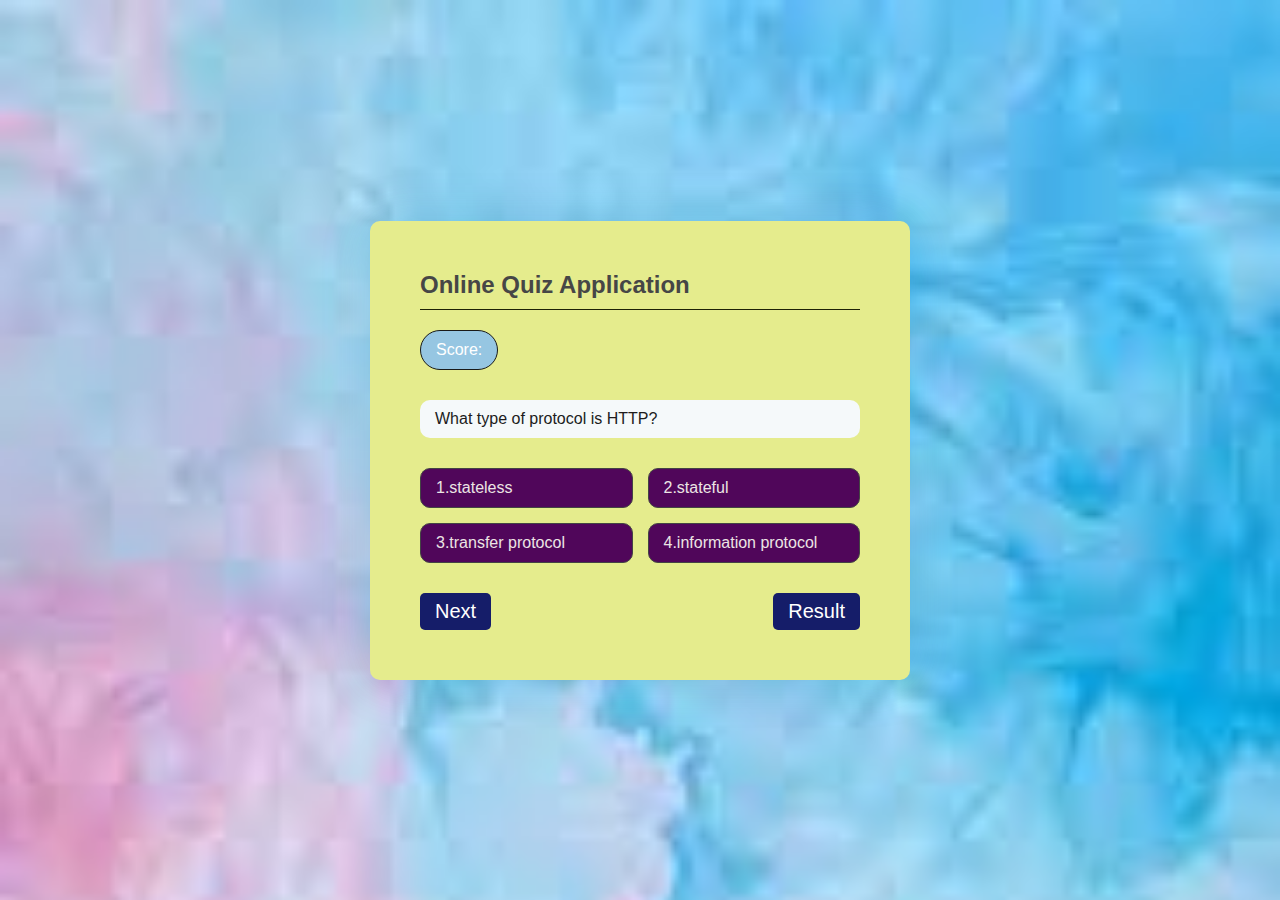
<file: questions.html>
<!DOCTYPE html>
<html lang="en">

<head>
    <meta charset="UTF-8">
    <meta name="viewport" content="width=device-width, initial-scale=1.0">
    <title>Quiz Test</title>
    <link rel="stylesheet" href="style.css" />
</head>

<body>
    <div class="box" id="questionScreen">
        <div class="title">
            Online Quiz Application
        </div>
        <div class="header">
            <div class="scoreBox" style="color:white; background-color: rgb(150, 198, 226);">Score: <span></span> </div>
        </div>

        <div class="questionBox">
            
        </div>
        <div class="optionBox" >
            <span onclick="checkAnswer(this)" data-opt="1"></span>
            <span onclick="checkAnswer(this)" data-opt="2"></span>
            <span onclick="checkAnswer(this)" data-opt="3"></span>
            <span onclick="checkAnswer(this)" data-opt="4"></span>
        </div>
        <div class="footer">
            <button onclick="showNext()">
                Next
            </button>
            <button onclick="showResult(1)">
                 Result
            </button>
        </div>
    </div>
    <div class="box" id="resultScreen" style="display: none;">
        <div class="title">
            Online Quiz Result
        </div>
        <div class="resultBox">
            <label>Questions : </label>
            <span id="titalQuestions">5</span>
            <label>Attempted : </label>
            <span id="attemptQuestion">0</span>
            <label>Correct : </label>
            <span id="correctAnswers">0</span>
            <label>Wrong : </label>
            <span id="wrongAnswers">0</span>

        </div>
        <div class="buttonBox">
            <a href="index.html">Start Again</a>
            <a href="review.html">Review Solutions</a>
        </div>
    </div>




</body>
<script src="js/jquery-3.5.1.min.js"></script>
<script src="js/quiz.js"></script>
<script src="js/script.js"></script>

</html>
</file>
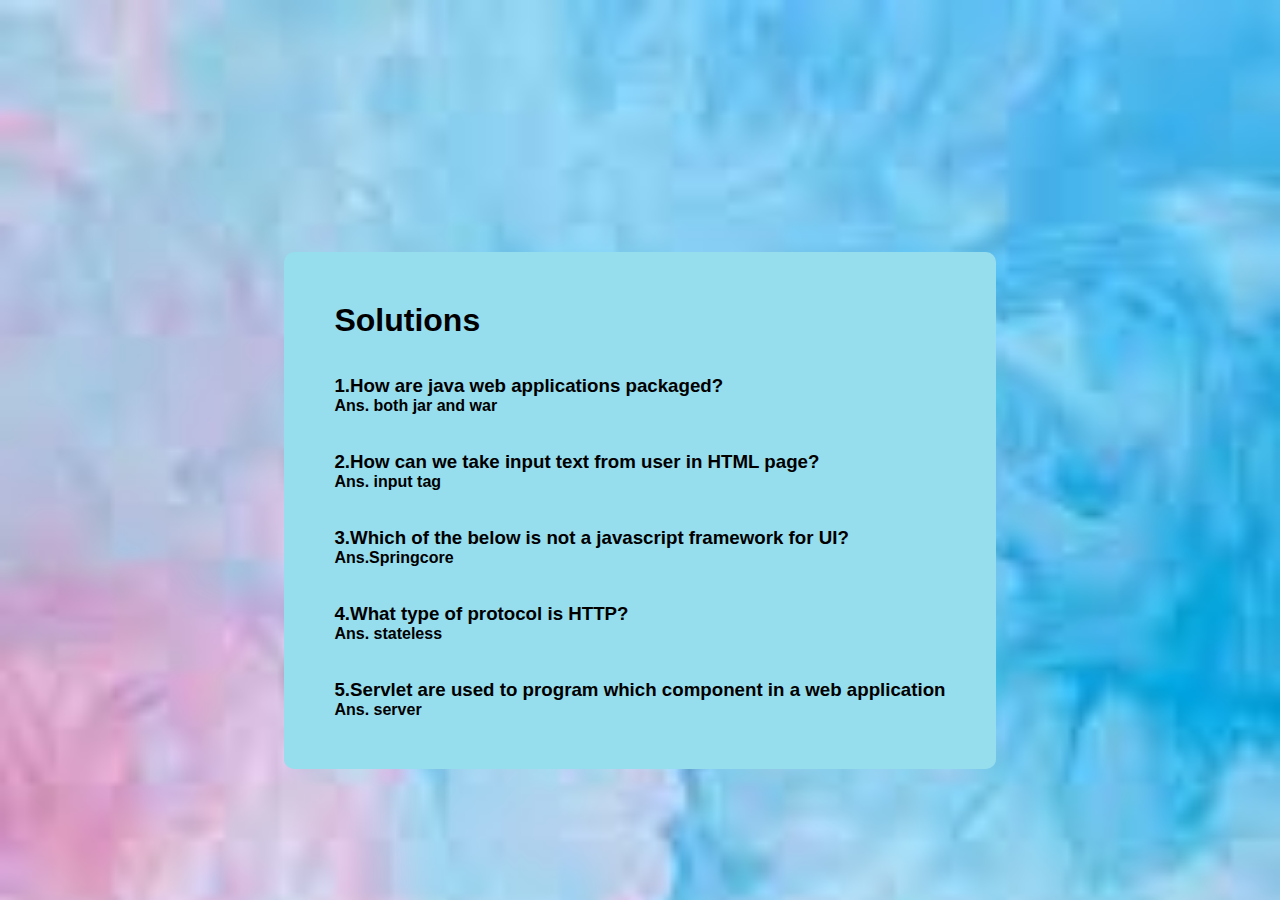
<file: review.html>
<!DOCTYPE html>
<html lang="en">
<head>
    <meta charset="UTF-8">
    <meta name="viewport" content="width=device-width, initial-scale=1.0">
    <title>Review Solutions</title>
    <link rel="stylesheet" href="style.css"/>
</head>
<body>
    <div class="container1">
        <h1><b>Solutions</b></h1>
        <br/>
        <br/>
        <h3>1.How are java web applications packaged?</h3>
        <h4>Ans. both jar and war</h4>
        <br/>
        <br/>

        <h3>2.How can we take input text from user in HTML page?</h3>
        <h4>Ans. input tag</h4>
        <br/>
        <br/>

        <h3>3.Which of the below is not a javascript framework for UI?</h3>
        <h4>Ans.Springcore</h4>
        <br/>
        <br/>

        <h3>4.What type of protocol is HTTP?</h3>
        <h4>Ans. stateless</h4>
        <br/>
        <br/>

        <h3>5.Servlet are used to program which component in a web application</h3>
        <h4>Ans. server</h4>
    </div>
</body>
</html>
</file>
<file: style.css>
@import url("https://fonts.googleapis.com/css2?family=Open+Sans:wght@300&display=swap"); 

*{
    margin: 0;
    padding:0;
    box-sizing: border-box;
}

body {
    font-family: 'sans-serif', sans-serif;
    background-image: url("[data-uri]");
    background-size: cover;
    display: flex;
    justify-content: center;
    align-items: center;
    min-height: 100vh;
}
.container{
    width: 800px;
    background-color: rgb(132, 100, 214);
    box-shadow:0 0 50px 0 rgba(219, 223, 20, 0.2);
    min-height: 180px;
    padding:50px 50px ;
    border-radius: 8px;
    display:flex;
}
.leftSide,
.rightSide{
    width: 80%;
}
.leftSide img{
    height:300px;
    width:300px;
}
.rightSide h1{
    color:#eee1e1;
    font-size: 30px;
}
.rightSide h2{
    color: rgb(39, 3, 3) ;
    margin:20px auto 10px;
    font-size:25px;
}
.rightSide ul{
    color: #444 ;
    font-size:20px;
    margin-top:700;
    list-style-type: circle;
    list-style-position: inside;
    
}
.rightSide ul li{
    margin-top: 5px;
}
.rightSide a{
    background-color: #dbd9d9;
    border-radius: 100px;
    color:rgb(5, 20, 26);
    font-weight:600;
    width:100%;
    display:inline-block;
    text-align: center;
    padding:15px 0;
    margin-top:25px;
    text-decoration: none;
    outline:none;

}
.box{
    background-color:rgb(229, 236, 141);
    border-radius: 10px;
    box-shadow:0 0 50px 0 rgba(6, 120, 165, 0.2);
    min-height: 350px;
    width:540px;
    padding:50px;
}
.title{
    border-bottom: 1px solid #1a1d03fa;
    color:#464646;
    padding-bottom:10px;
    margin-bottom:20px;
    font-weight:600;
    font-size:24px;
}

.optionBox span{
    background-color:rgb(80, 6, 90);
    border-radius: 10px;
    color:rgb(236, 228, 228);
    border:1px solid,#444;
    padding:10px 15px;
    

}
.header{
    margin-bottom: 30px;
    display:flex;
    justify-content:space-between ;
}
.scoreBox{
    border-radius: 100px;
    padding:10px 15px;
    border:1px solid rgb(25, 26, 24);
    color:rgb(8, 29, 87);
}
.questionBox{
    background-color: rgb(245, 249, 250);
    color:rgb(32, 28, 28);
    border-radius: 10px;
    padding:10px 15px;
}
.optionBox{
    display: grid;
    grid-template-columns: 1fr 1fr;
    margin: 30px 0;
    grid-gap:15px;
}
.footer{
    display: flex;
    justify-content: space-between;
}
.footer button{
    background-color: #151d69;
    border-radius: 5px;
    padding:7px 15px;
    color:#fff;
    border:0;
    outline:none;
    font-size: 20px;
}
.resultBox{
    margin-bottom: 30px;
    display: grid;
    grid-template-columns: 1fr 1fr;
    grid-row-gap:15px;
    font-size:20px
}
.resultBox *:nth-child(odd){
    text-align:right;
}
.resultBox span{
    font-weight: 600;
}
.buttonBox{
    border-top:1px solid #444;
    
    text-align:center;
}
.buttonBox a{
    background-color:#29046d;
    border-radius: 50px;
    border:0;
    text-decoration: none;
    color:rgb(247, 239, 239);
    outline: none;
    padding: 7px 15px;
    margin-top: 30px;
    display: inline-block;
}
.optionBox span.right{
    background-color: rgb(6, 129, 61);
    border-color: rgb(9, 5, 48);
    color:rgb(17, 14, 2);
}
.optionBox span.wrong{
    background-color: crimson;
    border-color:crimson;
    color:cyan;
}
.container1{
    background-color: rgb(150, 221, 237);
    margin-top: 120px;
    padding:50px 50px ;
    border-radius: 10px;

}
span:hover{
    background-color: rgb(122, 112, 121);
}


@media screen and (max-width:768px){
    .leftSide{
        display: none;
    }
    .container{
        width: 425px;
    }
    .rightSide{
        width:100px;
    }
    .optionBox{
        grid-template-columns: 1fr;
    }
}
</file>
